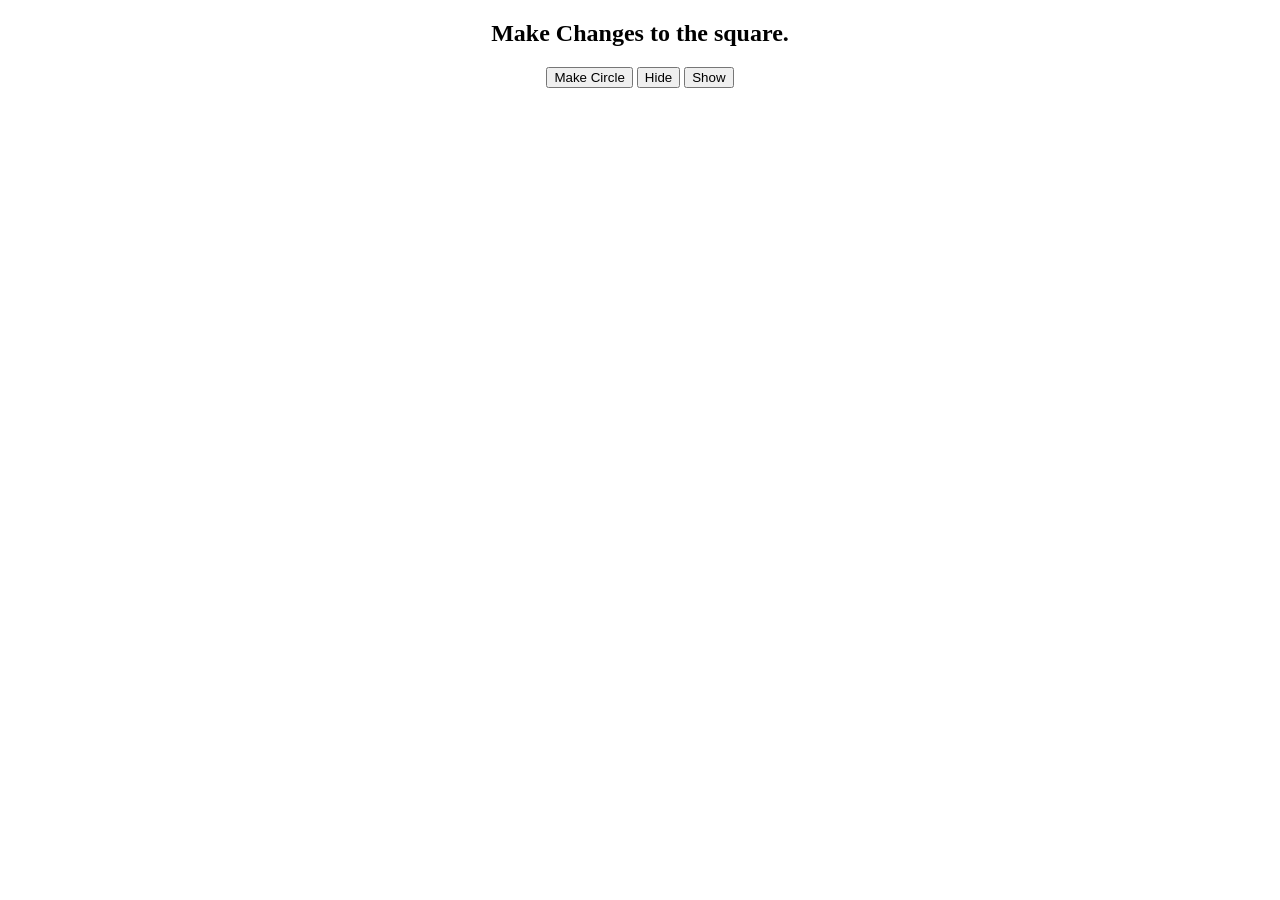
<file: index.html>
<!DOCTYPE html>
<html lang="en">
<head>
    <meta charset="UTF-8">
    <meta name="viewport" content="width=, initial-scale=1.0">
    <title>Document</title>
    <link rel="stylesheet" href="style.css">
</head>
<body>
    <h2>Make Changes to the square.</h2>
    <div class="rectangle"></div>

    <div class="buttons">
        <button onclick="changetocircle()">Make Circle</button>
        <button onclick="hide()">Hide</button>
        <button onclick="show()">Show</button>
    </div>
</body>
<script src="script.js"></script>
</html>
</file>
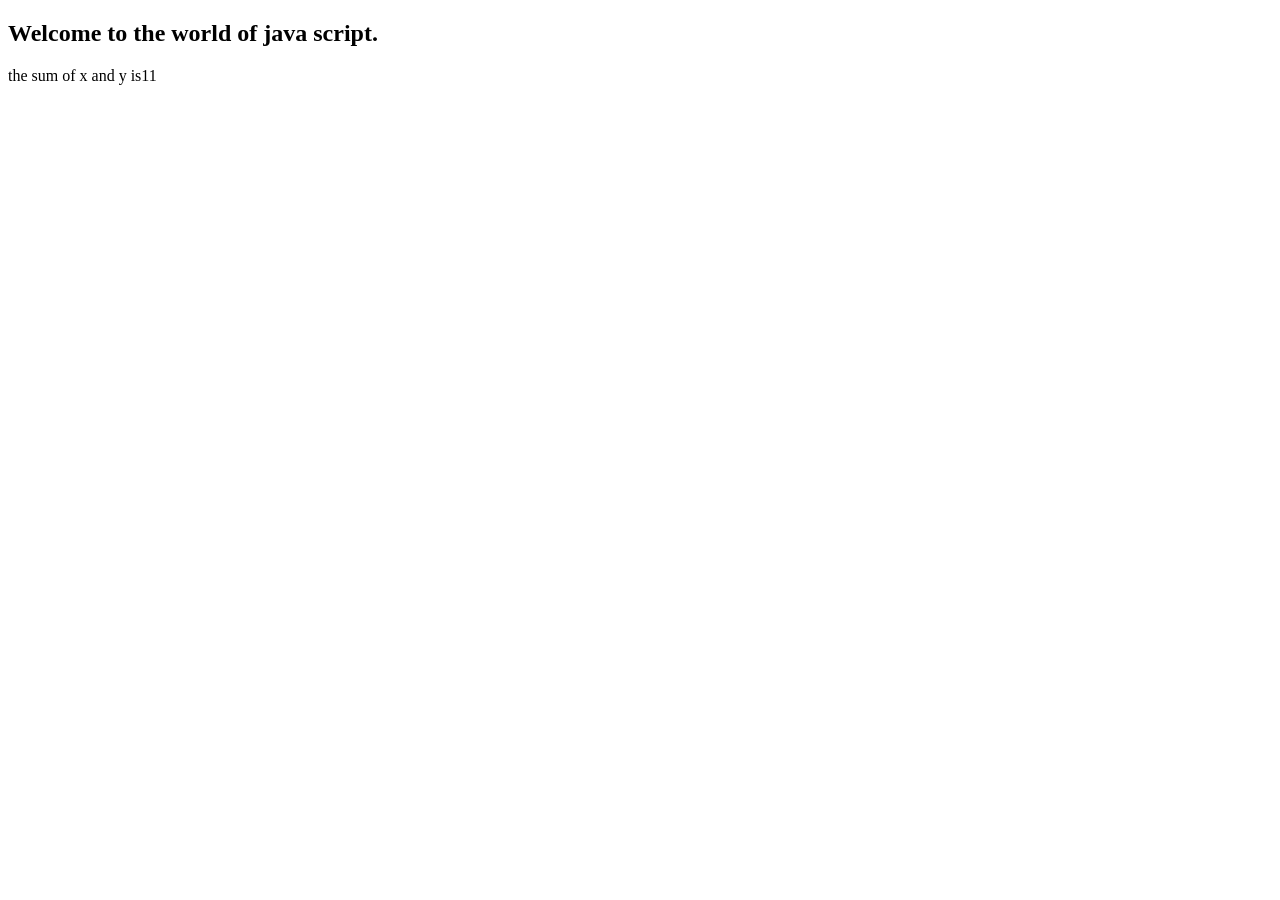
<file: basicfunction.html>
<!DOCTYPE html>
<html lang="en">
<head>
    <meta charset="UTF-8">
    <meta name="viewport" content="width=device-width, initial-scale=1.0">
    <title>Document</title>
</head>
<body>
    <h2>Welcome to the world of java script.</h2>
</body>
<script>
    function sumofTwoNumbers () {
        let x, y, z
        x = 5;
        y = 6;
        z = x + y;

        return z;

    }
    let sum = sumofTwoNumbers();

    document.write ('the sum of x and y is'+ sum )
</script>
</html>
</file>
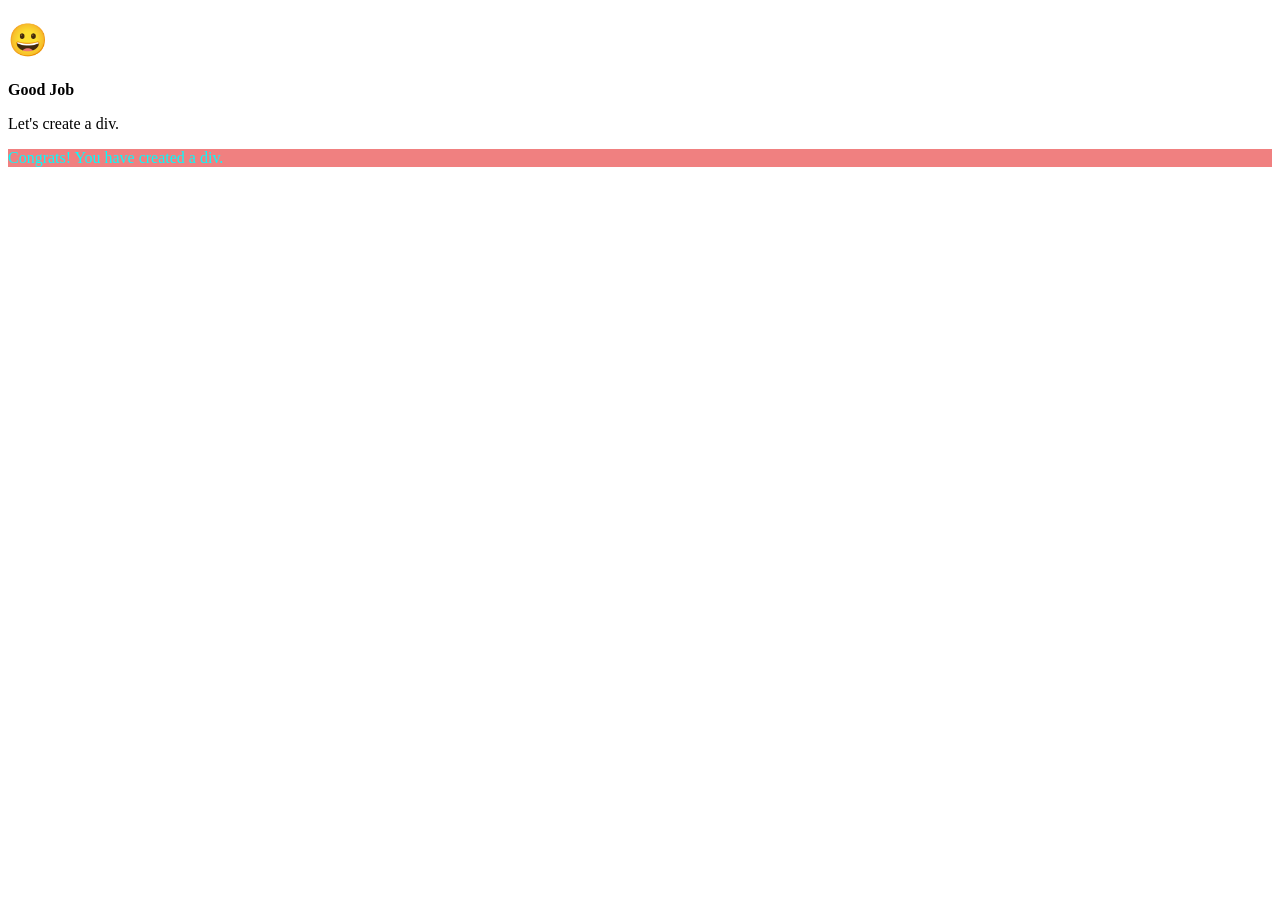
<file: dom.html>
<!DOCTYPE html>
<html lang="en">

<head>
    <meta charset="UTF-8">
    <meta name="viewport" content="width=, initial-scale=1.0">
    <title>Document</title>
    <style>
        .alert {
            color: aqua;
            background-color: lightcoral;
            padding: px5;
        }
    </style>
</head>

<body>
    <header>
        <h1 id="heading">Welcome</h1>
        <p>Hello</p>
    </header>
    <p>Let's create a div.</p>
</body>
<script>
    let div = document.createElement("div");
    div.id = "paragraph"
    div.className = "alert";
    div.innerHTML = "<p> Congrats! You have created a div.</p>";
    document.body.append(div)

    let heading = document.getElementById("heading")
    heading.innerHTML = '&#128512'

    document.querySelector('header p').innerHTML = "<strong>Good Job</strong>"
</script>

</html>
</file>
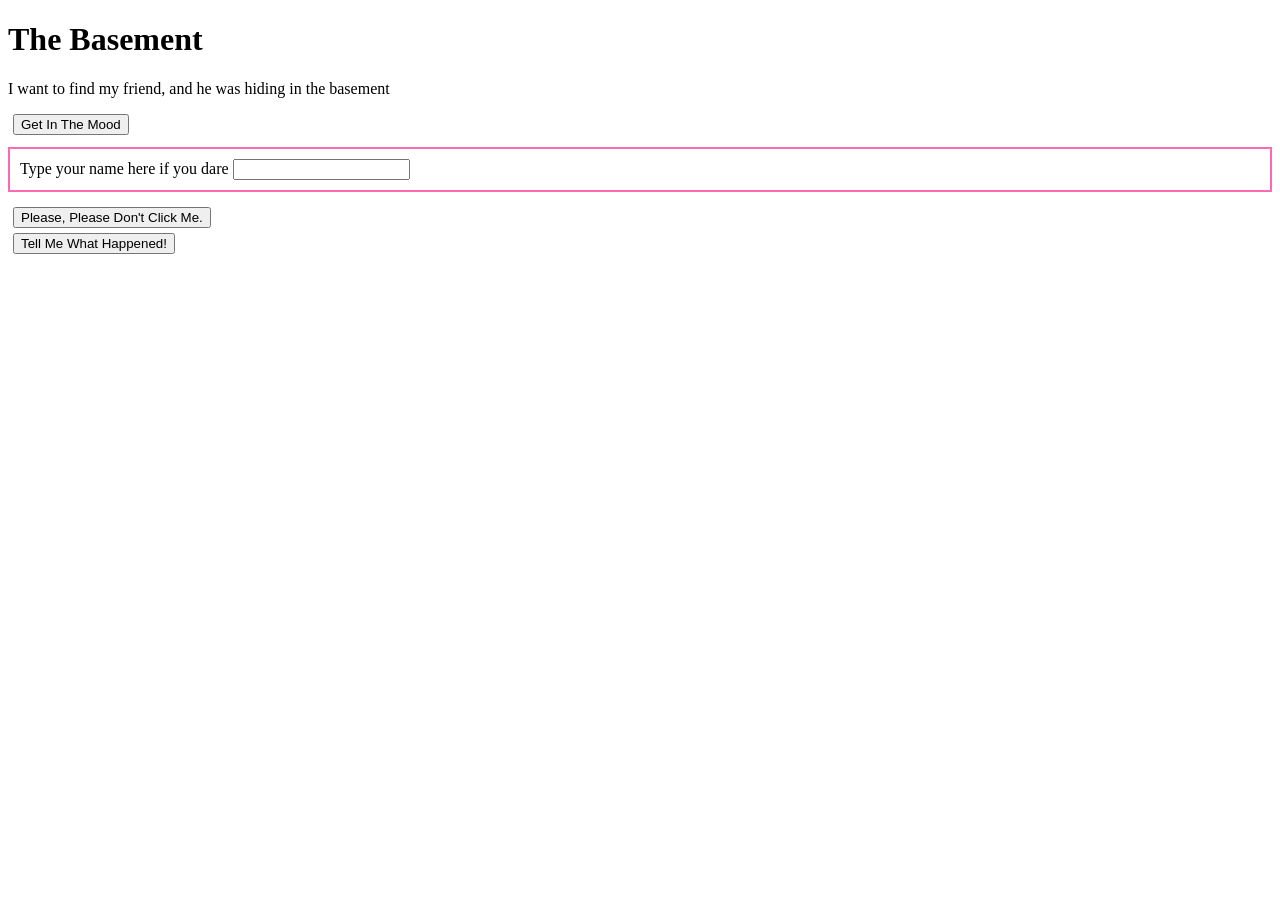
<file: Story.html>
<!DOCTYPE html>
<html lang="en">
<head>
    <meta charset="UTF-8">
    <meta name="viewport" content="width=device-width, initial-scale=1.0">
    <title>Document</title>
    <style>
        body.dark{
            color: white;
            background: black;
        }

        button{
            display: block;
            margin: 5px;
        }

        .textEntry{
            margin-top: 12px;
            margin-bottom: 15px;
            border: 2px solid hotpink;
            padding: 10px;
        }
    </style>
</head>
<body>
    <h1>The Basement</h1>
    <p id="story"> I want to find my friend, and he was hiding in the basement</p>

    <button onclick="goDark()">Get In The Mood</button>

    <div class="textEntry">
        Type your name here if you dare <input type="text" id="name">
    </div>

    <button onclick="typeAndscream()">Please, Please Don't Click Me.</button>

    <button onclick="finshthestory()">Tell Me What Happened!</button>
</body>
<script>
    function typeAndscream() {

        var personName = document.getElementById("name").value;
        alert("I told you noy to do that" + personName);
    }
</script>
</html>
</file>
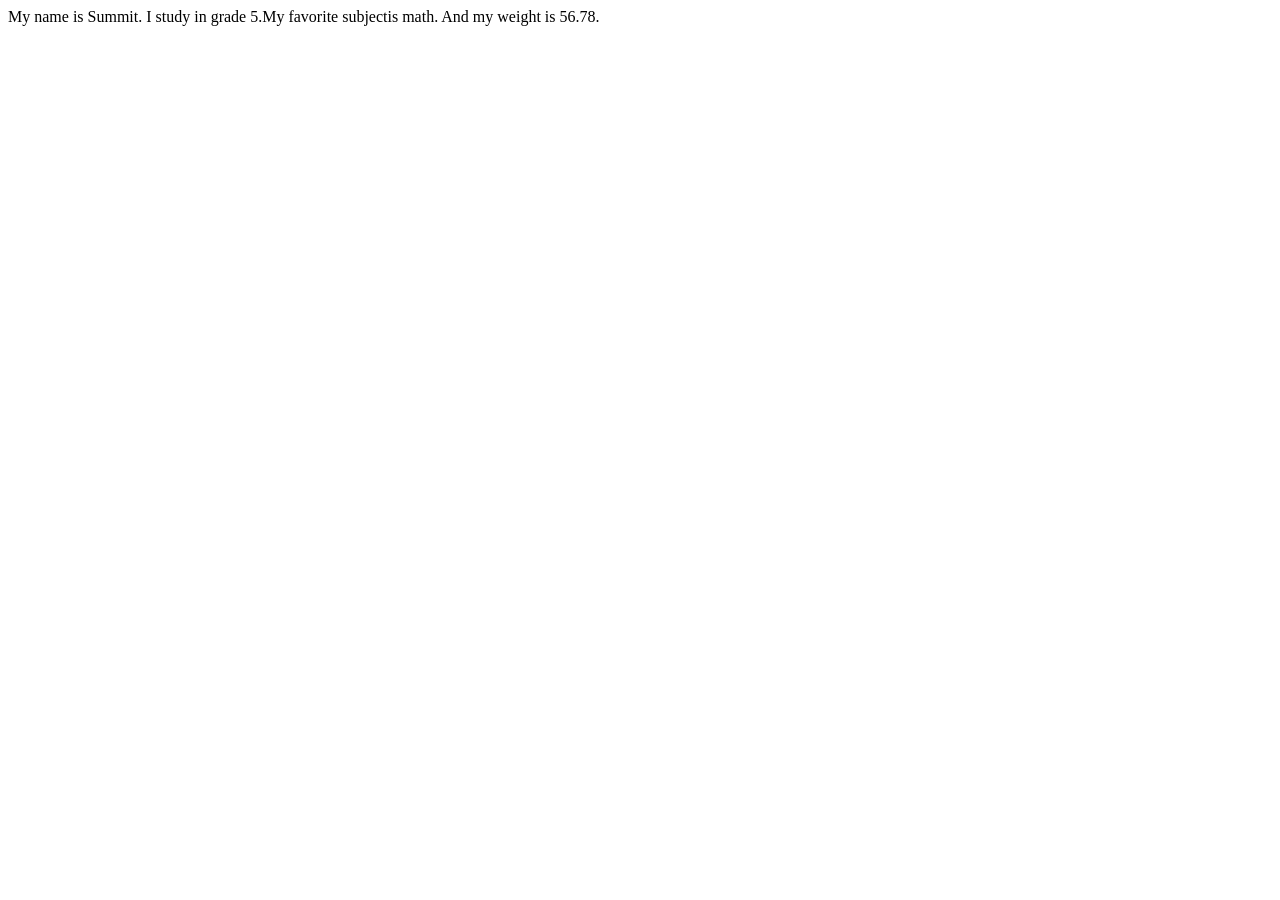
<file: variable.html>
<!DOCTYPE html>
<html lang="en">

<head>
    <meta charset="UTF-8">
    <meta name="viewport" content="width=device-width, initial-scale=1.0">
    <title>Document</title>
</head>

<body></body>

<script>

    let studentname = "Summit";
    let favoritesubject = "math";
    let grade = 5;
    let weight = 56.78;
    let isMale = true;

    document.write(`My name is ${studentname}. I study in grade ${grade}.My favorite subjectis ${favoritesubject}. And my weight is ${weight}. `)

</script>

</html>
</file>
<file: style.css>
body {
    text-align: center;
}

nav {
    background-color: #e6e6e6;
    padding: 10px;
}

ul {
    list-style-type: none;
}

li {
    float: left;
}
li a {
    display: block;
    padding: 10px 15px;
    text-decoration: none;
    color: black;
}
</file>
